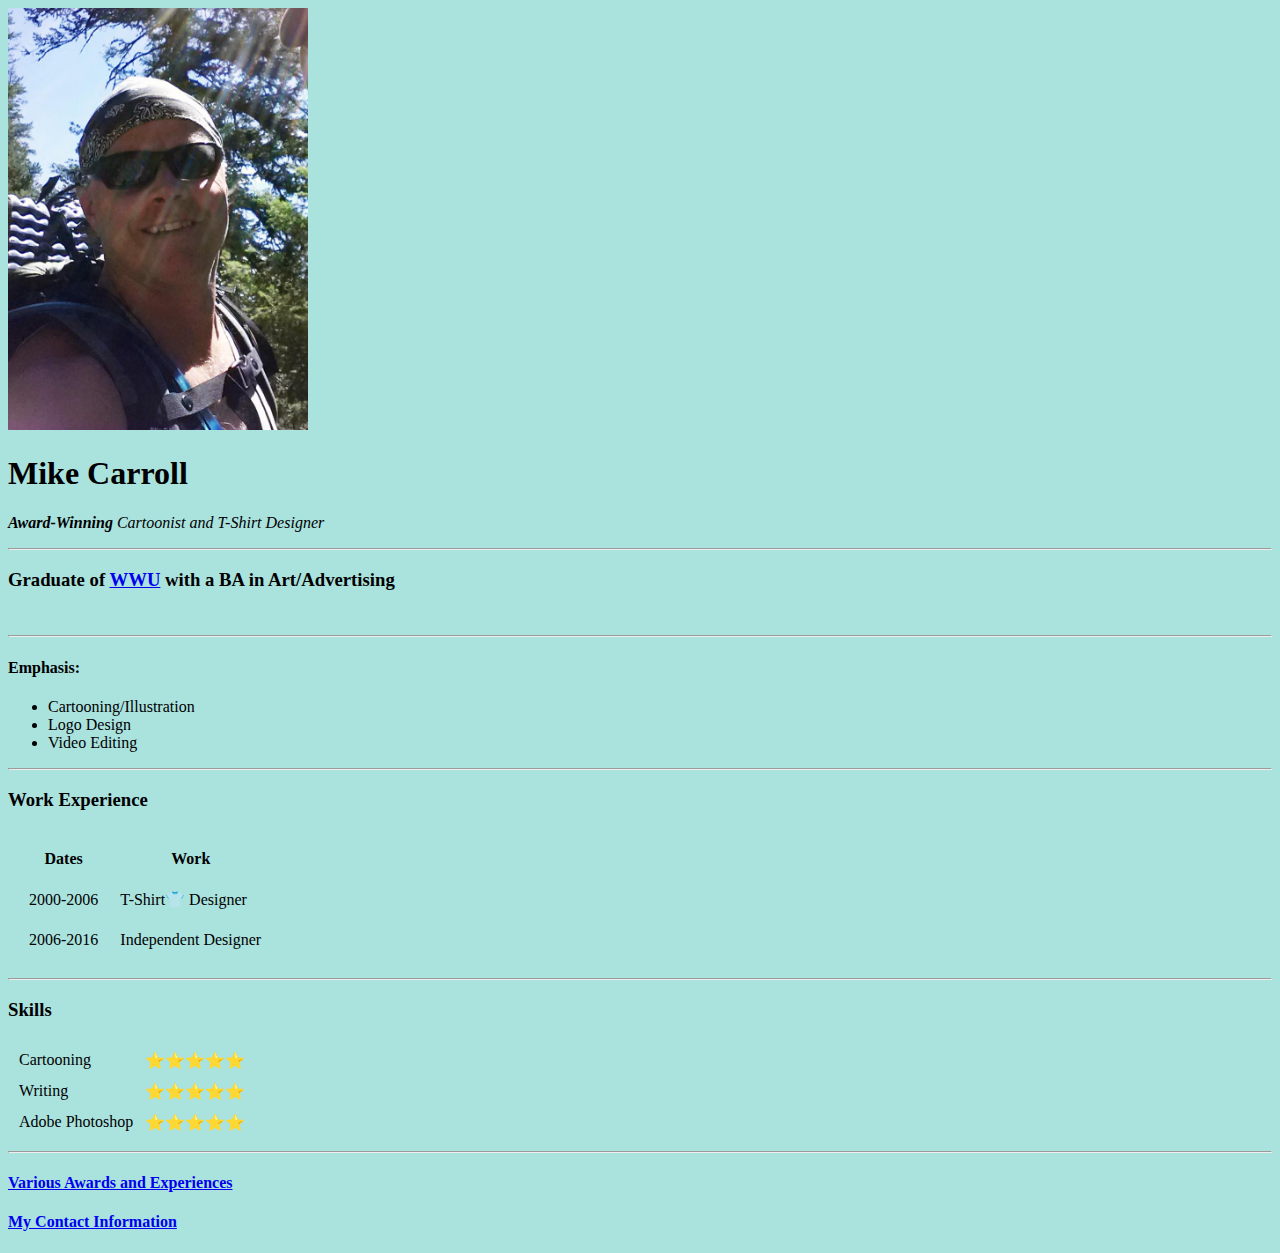
<file: index.html>
<!DOCTYPE html>
<html lang="en">

<head>
    <meta charset="UTF-8">
    <meta name="viewport" content="width=device-width, initial-scale=1.0">
    <title>Mike's Personal Site</title>
</head>

<body style="background-color: #aae2de;">
    <img src="https://miketrikebike.github.io/website/Images/miketrikebike.jpg" width="300" alt="self-portrait">
    <h1>Mike Carroll</h1>
    <p><em><strong>Award-Winning</strong> Cartoonist and T-Shirt Designer</em></p>
    <hr>
    <h3>Graduate of <a href="https://www.wwu.edu">WWU</a> with a BA in Art/Advertising</h3><br>
    <hr>
    <h4>Emphasis:</h4>
    <ul>
        <li>Cartooning/Illustration</li>
        <li>Logo Design</li>
        <li>Video Editing</li>
    </ul>
    <hr>
    <h3>Work Experience</h3>
    <table cellspacing="20">
        <thead>
            <tr>
                <th>Dates</th>
                <th>Work</th>
            </tr>
        </thead>
        <tbody>
            <tr>
                <td>2000-2006</td>
                <td>T-Shirt👕 Designer</td>
            </tr>
            <tr>
                <td>2006-2016</td>
                <td>Independent Designer</td>
            </tr>
        </tbody>
        <tfoot>

        </tfoot>
    </table>
    <hr>
    <h3>Skills</h3>
    <table cellspacing="10">
        <tr>
            <td>Cartooning</td>
            <td>⭐️⭐️⭐️⭐️⭐️</td>
        </tr>
        <tr>
            <td>Writing</td>
            <td>⭐️⭐️⭐️⭐️⭐️</td>
        </tr>
        <tr>
            <td>Adobe Photoshop</td>
            <td>⭐️⭐️⭐️⭐️⭐️</td>
        </tr>
    </table>
    <hr>
    <h4> <a href="hobbies.html" target="blank">Various Awards and Experiences</a> </h4>
    <h4> <a href="contact.html" target="blank">My Contact Information</a> </h4>


</body>

</html>
</file>
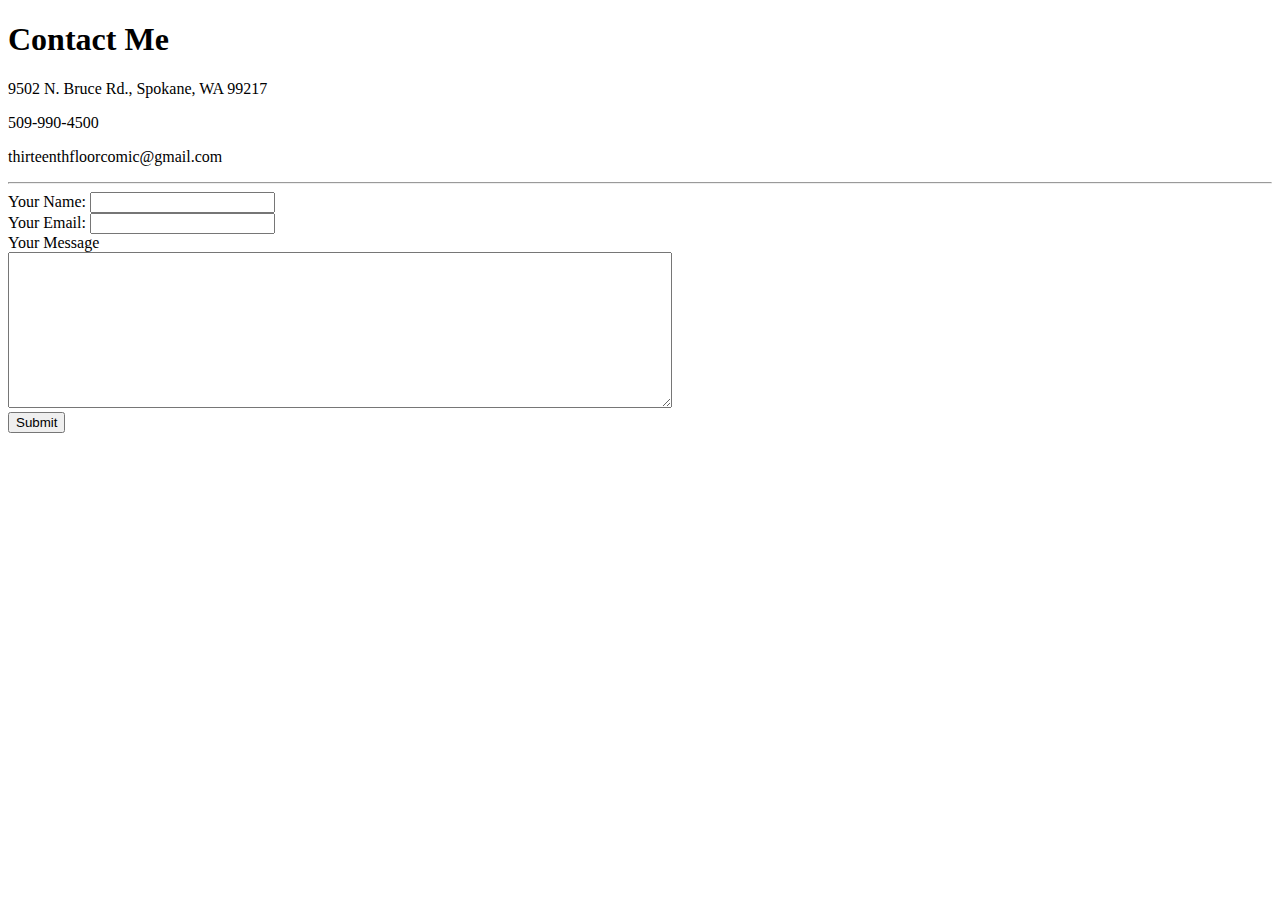
<file: contact.html>
<!DOCTYPE html>
<html lang="en">

<head>
    <meta charset="UTF-8">
    <meta name="viewport" content="width=device-width, initial-scale=1.0">
    <title>Contact Information</title>
</head>

<body>
    <h1>Contact Me</h1>
    <p>9502 N. Bruce Rd., Spokane, WA 99217</p>
    <p>509-990-4500</p>
    <p>thirteenthfloorcomic@gmail.com</p>
    <hr>
    <form action="mailto:thirteenthfloorcomic@gmail.com" method="POST" enctype="text/plain">
        <label for="">Your Name:</label>
        <input type="text" name="yourName" value="">
        <br>
        <label for="">Your Email:</label>
        <input type="email" name="yourEmail"><br>
        <label for="">Your Message</label><br>
        <textarea name="yourMessage" id="" cols="80" rows="10"></textarea><br>
        <input type="submit" name="">
    </form>
</body>

</html>
</file>
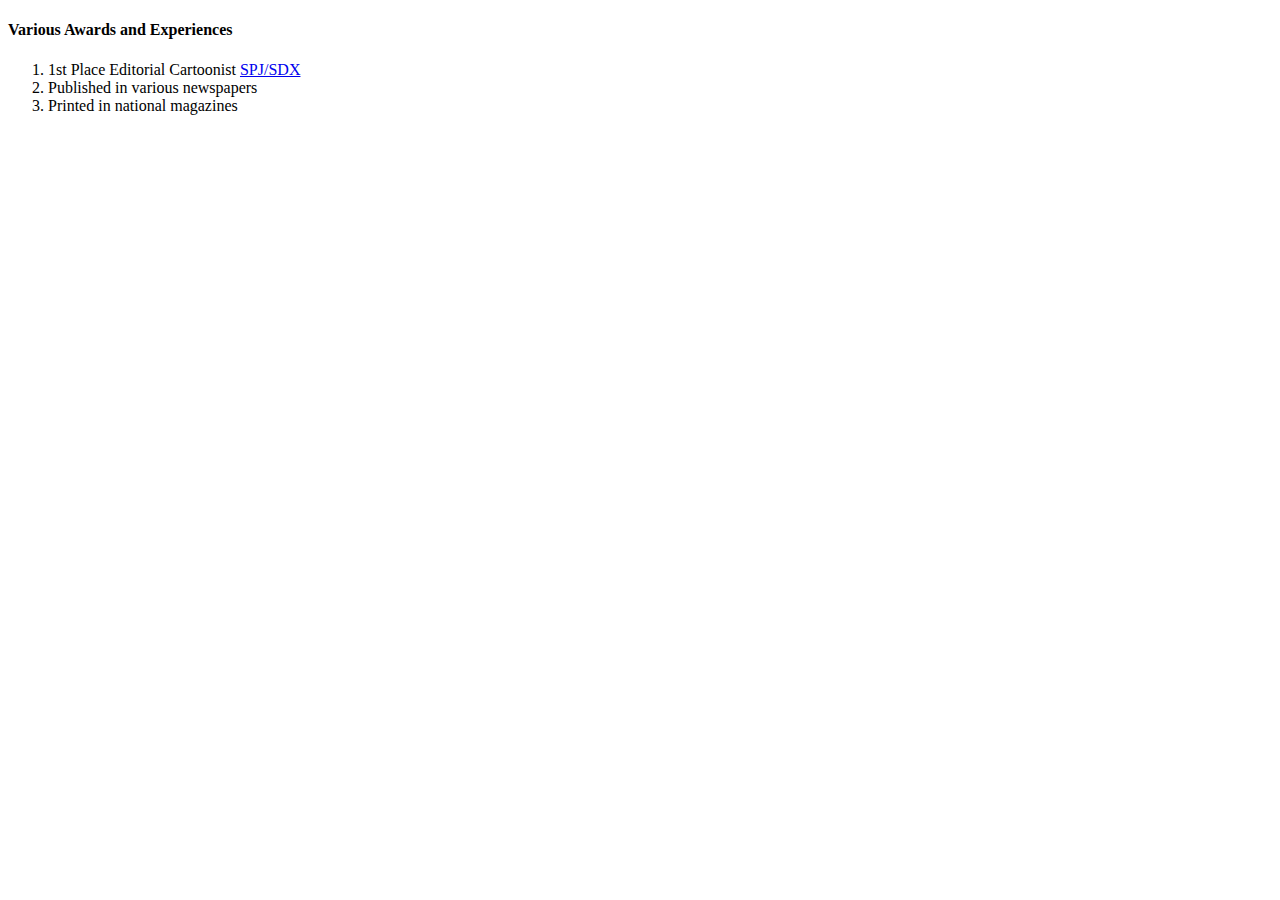
<file: hobbies.html>
<!DOCTYPE html>
<html lang="en">

<head>
    <meta charset="UTF-8">
    <meta name="viewport" content="width=device-width, initial-scale=1.0">
    <title>Hobbies</title>
</head>
<h4>Various Awards and Experiences</h4>
<ol>
    <li>1st Place Editorial Cartoonist <a href="https://www.spj.org/">SPJ/SDX</a></li>
    <li>Published in various newspapers</li>
    <li>Printed in national magazines</li>

</ol>

<body>

</body>

</html>
</file>
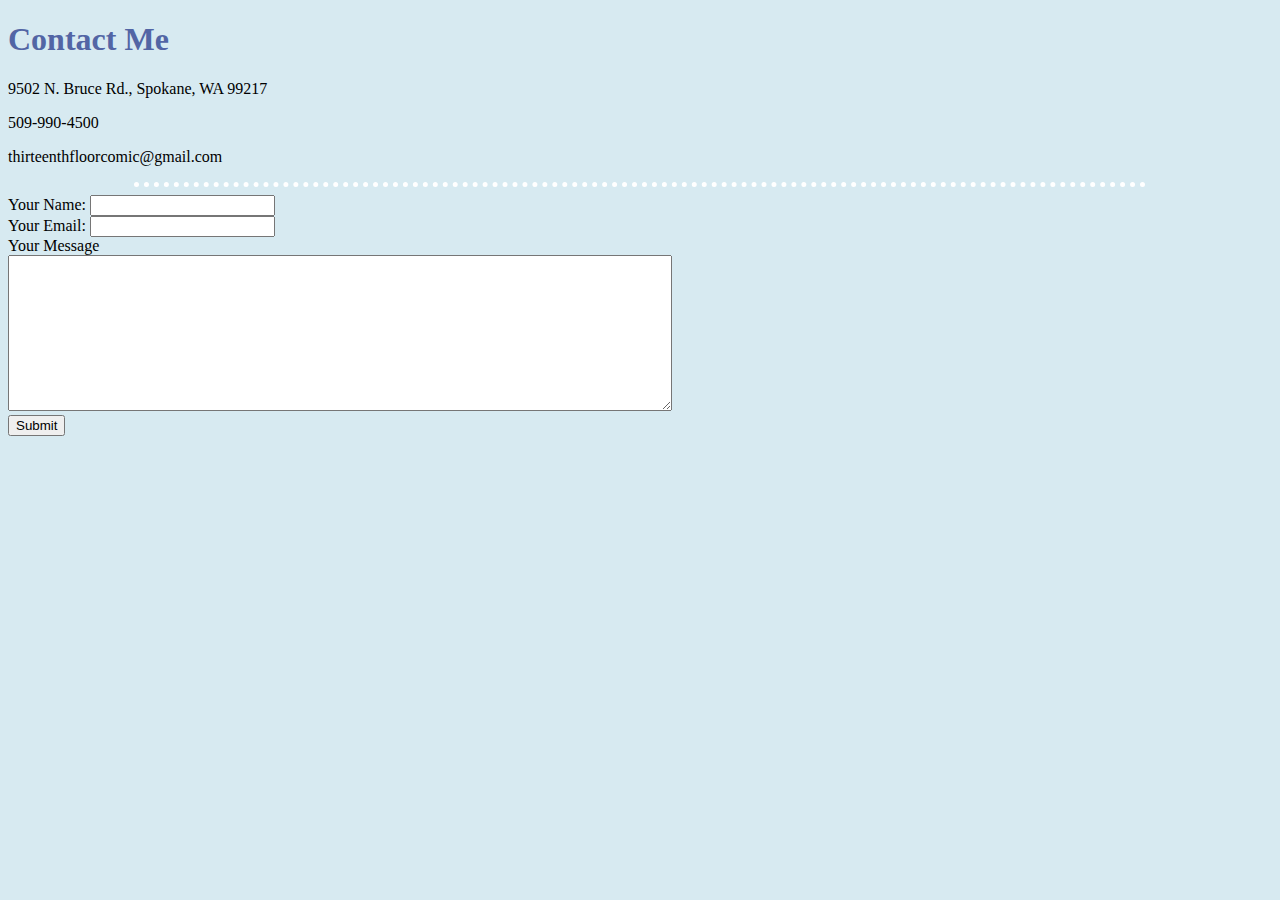
<file: HTML - Personal Site/contact.html>
<!DOCTYPE html>
<html lang="en">

<head>
    <meta charset="UTF-8">
    <meta name="viewport" content="width=device-width, initial-scale=1.0">
    <title>Contact Information</title>
    <link rel="stylesheet" href="css/styles.css">
</head>

<body>
    <h1>Contact Me</h1>
    <p>9502 N. Bruce Rd., Spokane, WA 99217</p>
    <p>509-990-4500</p>
    <p>thirteenthfloorcomic@gmail.com</p>
    <hr>
    <form action="mailto:thirteenthfloorcomic@gmail.com" method="POST" enctype="text/plain">
        <label for="">Your Name:</label>
        <input type="text" name="yourName" value="">
        <br>
        <label for="">Your Email:</label>
        <input type="email" name="yourEmail"><br>
        <label for="">Your Message</label><br>
        <textarea name="yourMessage" id="" cols="80" rows="10"></textarea><br>
        <input type="submit" name="">
    </form>
</body>

</html>
</file>
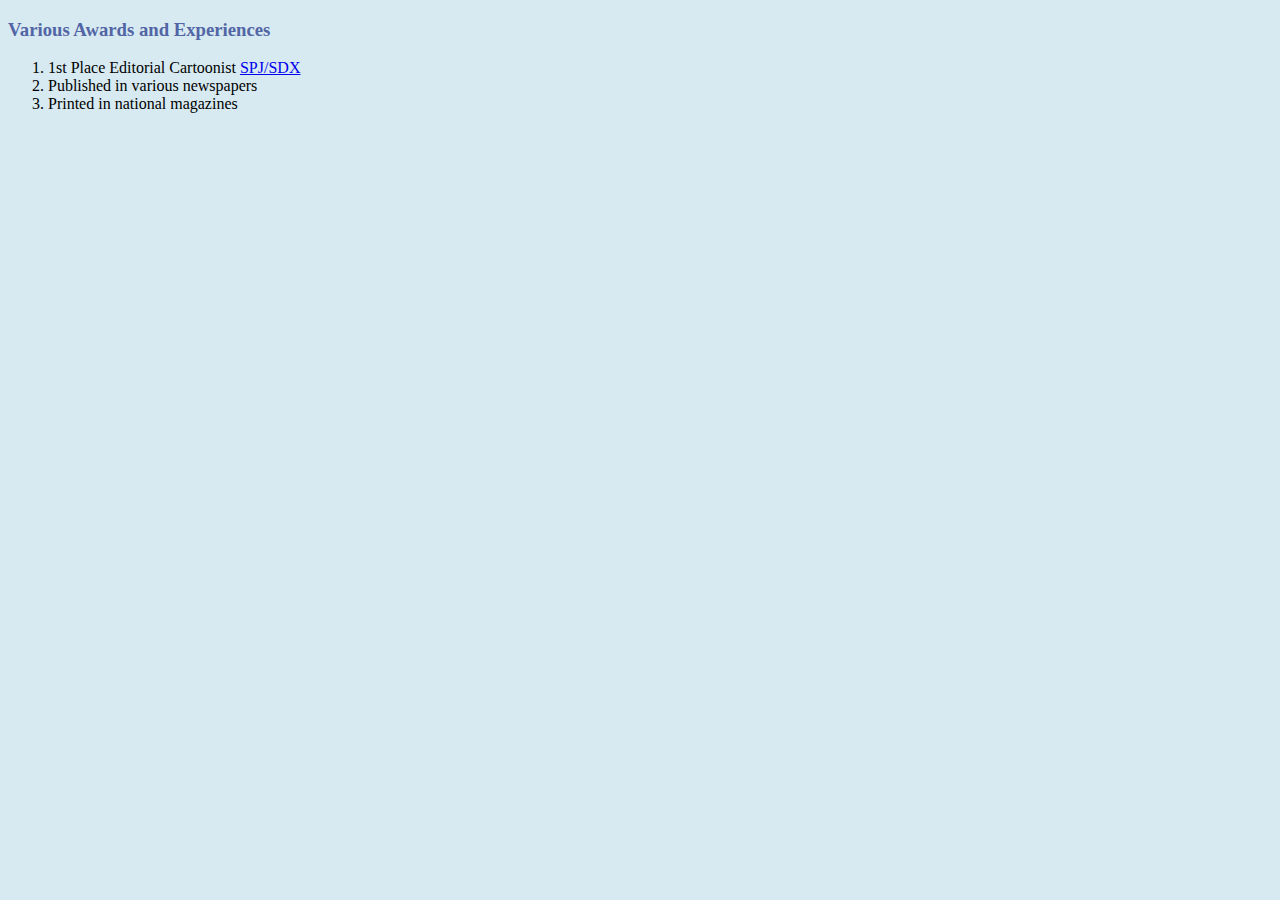
<file: HTML - Personal Site/hobbies.html>
<!DOCTYPE html>
<html lang="en">

<head>
    <meta charset="UTF-8">
    <meta name="viewport" content="width=device-width, initial-scale=1.0">
    <title>Hobbies</title>
    <link rel="stylesheet" href="css/styles.css">
</head>
<h3>Various Awards and Experiences</h3>
<ol>
    <li>1st Place Editorial Cartoonist <a href="https://www.spj.org/">SPJ/SDX</a></li>
    <li>Published in various newspapers</li>
    <li>Printed in national magazines</li>

</ol>

<body>

</body>

</html>
</file>
<file: HTML - Personal Site/css/styles.css>
body {
    background-color: rgb(215, 234, 241);
}

hr {
    border-style: none;
    border-top-style: dotted;
    border-color: white;
    border-width: 5px;
    height: 0px;
    width: 80%;
}

h1,
h3 {

    color: #5265a5;

}
</file>
